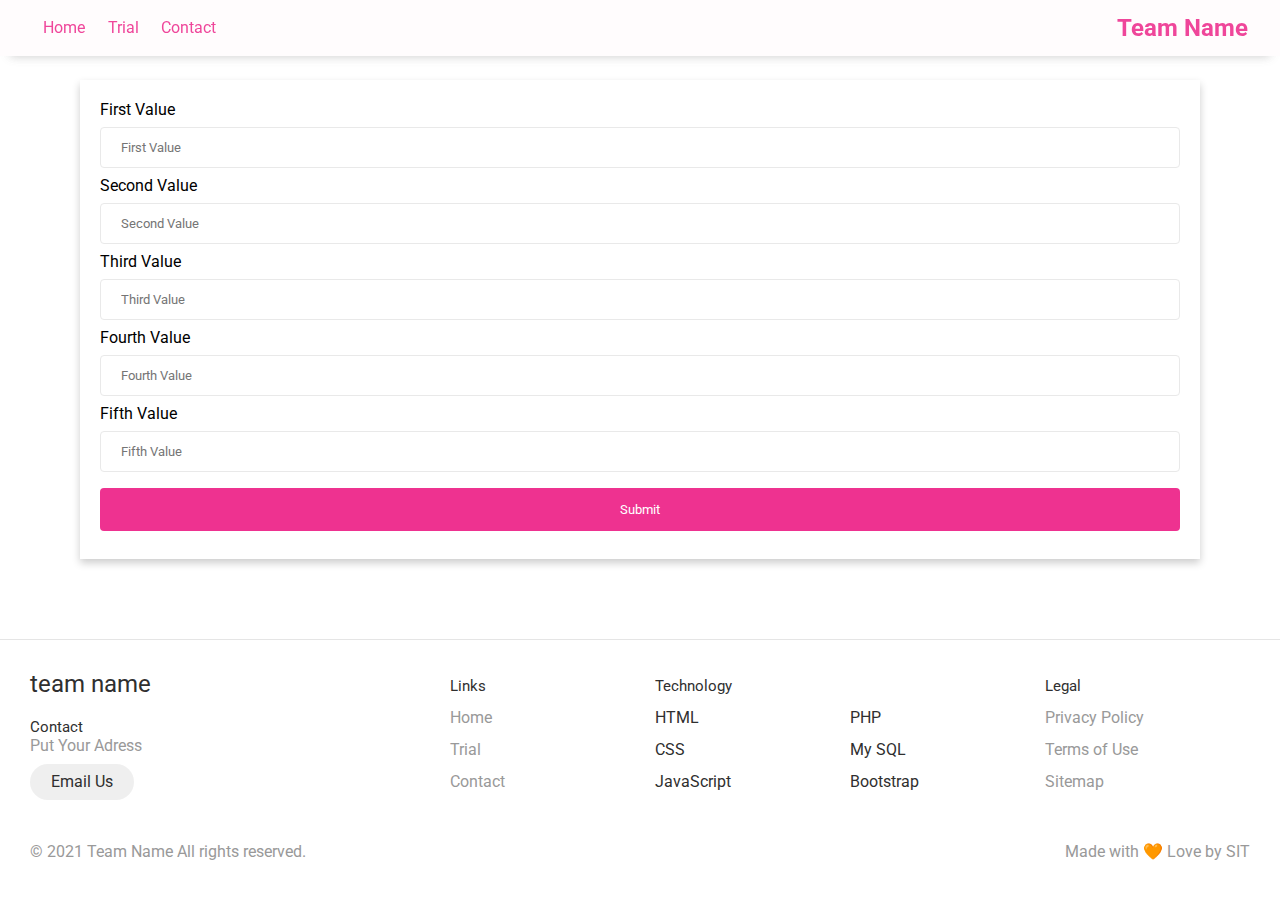
<file: Trial/trial.html>
<!DOCTYPE html>
<html lang="en">
  <head>
    <meta charset="UTF-8" />
    <meta http-equiv="X-UA-Compatible" content="IE=edge" />
    <meta name="viewport" content="width=device-width, initial-scale=1.0" />
    <link
      rel="stylesheet"
      href="https://cdnjs.cloudflare.com/ajax/libs/font-awesome/5.15.2/css/all.min.css"
      integrity="sha512-HK5fgLBL+xu6dm/Ii3z4xhlSUyZgTT9tuc/hSrtw6uzJOvgRr2a9jyxxT1ely+B+xFAmJKVSTbpM/CuL7qxO8w=="
      crossorigin="anonymous"
    />
    <link rel="stylesheet" href="trial.css" />
    <title>Trial</title>
  </head>
  <body>
    <!---Navbar Starts-->
    <div class="navbar">
      <h2><i class="fas fa-users"></i> Team Name</h2>
      <ul>
        <a href="../index.html"
          ><li><i class="fas fa-home"> </i> Home</li></a
        >
        <a href="./trial.html"
          ><li><i class="fas fa-vial"> </i> Trial</li></a
        >
        <a href="#"
          ><li><i class="fas fa-info-circle"></i> Contact</li></a
        >
      </ul>
    </div>
    <!---Navbar Ends-->

    <div class="form-container">
      <div>
        <form action="">
          <label for="fname">First Value </label>
          <input
            type="text"
            id="fname"
            name="firstname"
            placeholder="First Value"
          />

          <label for="lname">Second Value</label>
          <input
            type="text"
            id="sname"
            name="lastname"
            placeholder="Second Value"
          />
          <label for="lname">Third Value</label>
          <input
            type="text"
            id="tname"
            name="lastname"
            placeholder="Third Value"
          />
          <label for="lname">Fourth Value</label>
          <input
            type="text"
            id="fname"
            name="lastname"
            placeholder="Fourth Value"
          />
          <label for="lname">Fifth Value</label>
          <input
            type="text"
            id="finame"
            name="lastname"
            placeholder="Fifth Value"
          />

          <input type="submit" value="Submit" />
        </form>
      </div>
    </div>

    <!----Footer Starts-->
    <footer class="footer">
      <div class="footer__addr">
        <h1 class="footer__logo">Team Name</h1>

        <h2>Contact</h2>

        <address>
          Put Your Adress<br />

          <a class="footer__btn" href="example@gmail.com">Email Us</a>
        </address>
      </div>

      <ul class="footer__nav">
        <li class="nav__item">
          <h2 class="nav__title">Links</h2>

          <ul class="nav__ul">
            <li>
              <a target="_blank" href="./index.html"
                ><i class="fas fa-home"></i> Home</a
              >
            </li>

            <li>
              <a target="_blank" href="./Trial/trial.html"
                ><i class="fas fa-vial"> </i> Trial</a
              >
            </li>

            <li>
              <a target="_blank" href="#"
                ><i class="fas fa-info-circle"></i> Contact</a
              >
            </li>
          </ul>
        </li>

        <li class="nav__item nav__item--extra">
          <h2 class="nav__title">Technology</h2>

          <ul class="nav__ul nav__ul--extra">
            <li>HTML</li>

            <li>CSS</li>

            <li>JavaScript</li>

            <li>PHP</li>

            <li>My SQL</li>

            <li>Bootstrap</li>
          </ul>
        </li>

        <li class="nav__item">
          <h2 class="nav__title">Legal</h2>

          <ul class="nav__ul">
            <li>
              <a href="#">Privacy Policy</a>
            </li>

            <li>
              <a href="#">Terms of Use</a>
            </li>

            <li>
              <a href="#">Sitemap</a>
            </li>
          </ul>
        </li>
      </ul>

      <div class="legal">
        <p>&copy; 2021 Team Name All rights reserved.</p>

        <div class="legal__links">
          <span>Made with <span class="heart">🧡</span> Love by SIT</span>
        </div>
      </div>
    </footer>
    <!----Footer Ends-->
  </body>
</html>
</file>
<file: Trial/trial.css>
@import url("https://fonts.googleapis.com/css?family=Roboto");

/* Global Styles */

* {
  box-sizing: border-box;
  font-family: "Roboto", sans-serif;
  margin: 0;
  padding: 0;
}

ul {
  list-style: none;
}

.navbar {
  display: flex;
  flex-direction: row-reverse;
  justify-content: space-between;
  align-items: center;
  padding: 0.7rem 2rem;
  z-index: 1;
  width: 100%;
  background-color: #fffcfd;
  box-shadow: 0px 10px 10px -10px #c5c5c5;
  opacity: 0.9;
  margin-bottom: 1rem;
  color: rgb(238, 50, 144);
  top: 0;
  position: fixed;
}

.navbar ul {
  display: flex;
}

.navbar a {
  text-decoration: none;
  color: rgb(238, 50, 144);
  padding: 0.45rem;
  margin: 0 0.25rem;
}

.navbar a:hover {
  color: #f36590;
}

.navbar .welcome span {
  margin-right: 0.6rem;
}

@media (max-width: 700px) {
  .navbar {
    display: block;
    text-align: center;
  }

  .navbar h1 {
    margin-bottom: 0.6rem;
  }

  .navbar ul {
    text-align: center;
    justify-content: center;
  }
}

.form-container {
  margin: 5rem 5rem;
  box-shadow: 0 4px 8px 0 rgba(0,0,0,0.2);;
  background-color: #ffffff;
  padding: 20px;
}
input[type="text"],
select {
  width: 100%;
  padding: 12px 20px;
  margin: 8px 0;
  display: inline-block;
  border: 1px solid rgb(233, 233, 233);
  border-radius: 4px;
  box-sizing: border-box;
}

input[type="submit"] {
  width: 100%;
  background-color: rgb(238, 50, 144);
  color: white;
  padding: 14px 20px;
  margin: 8px 0;
  border: none;
  border-radius: 4px;
  cursor: pointer;
}

input[type="submit"]:hover {
  background-color: rgb(245, 119, 182);
}



.footer {
  display: flex;
  flex-flow: row wrap;
  padding: 30px 30px 20px 30px;
  color: #2f2f2f;
  background-color: #fff;
  border-top: 1px solid #e5e5e5;
}

.footer > * {
  flex: 1 100%;
}

.footer__addr {
  margin-right: 1.25em;
  margin-bottom: 2em;
}

.footer__logo {
  font-weight: 400;
  text-transform: lowercase;
  font-size: 1.5rem;
}

.footer__addr h2 {
  margin-top: 1.3em;
  font-size: 15px;
  font-weight: 400;
}

.nav__title {
  font-weight: 400;
  font-size: 15px;
}

.footer address {
  font-style: normal;
  color: #999;
}

.footer__btn {
  display: flex;
  align-items: center;
  justify-content: center;
  height: 36px;
  max-width: max-content;
  background-color: rgb(33, 33, 33, 0.07);
  border-radius: 100px;
  color: #2f2f2f;
  line-height: 0;
  margin: 0.6em 0;
  font-size: 1rem;
  padding: 0 1.3em;
}

.footer ul {
  list-style: none;
  padding-left: 0;
}

.footer li {
  line-height: 2em;
}

.footer a {
  text-decoration: none;
}

.footer__nav {
  display: flex;
  flex-flow: row wrap;
}

.footer__nav > * {
  flex: 1 50%;
  margin-right: 1.25em;
}

.nav__ul a {
  color: #999;
}

.nav__ul--extra {
  column-count: 2;
  column-gap: 1.25em;
}

.legal {
  display: flex;
  flex-wrap: wrap;
  color: #999;
}

.legal__links {
  display: flex;
  align-items: center;
}

.heart {
  color: #2f2f2f;
}

@media screen and (min-width: 24.375em) {
  .legal .legal__links {
    margin-left: auto;
  }
}

@media screen and (min-width: 40.375em) {
  .footer__nav > * {
    flex: 1;
  }

  .nav__item--extra {
    flex-grow: 2;
  }

  .footer__addr {
    flex: 1 0px;
  }

  .footer__nav {
    flex: 2 0px;
  }
}
</file>
